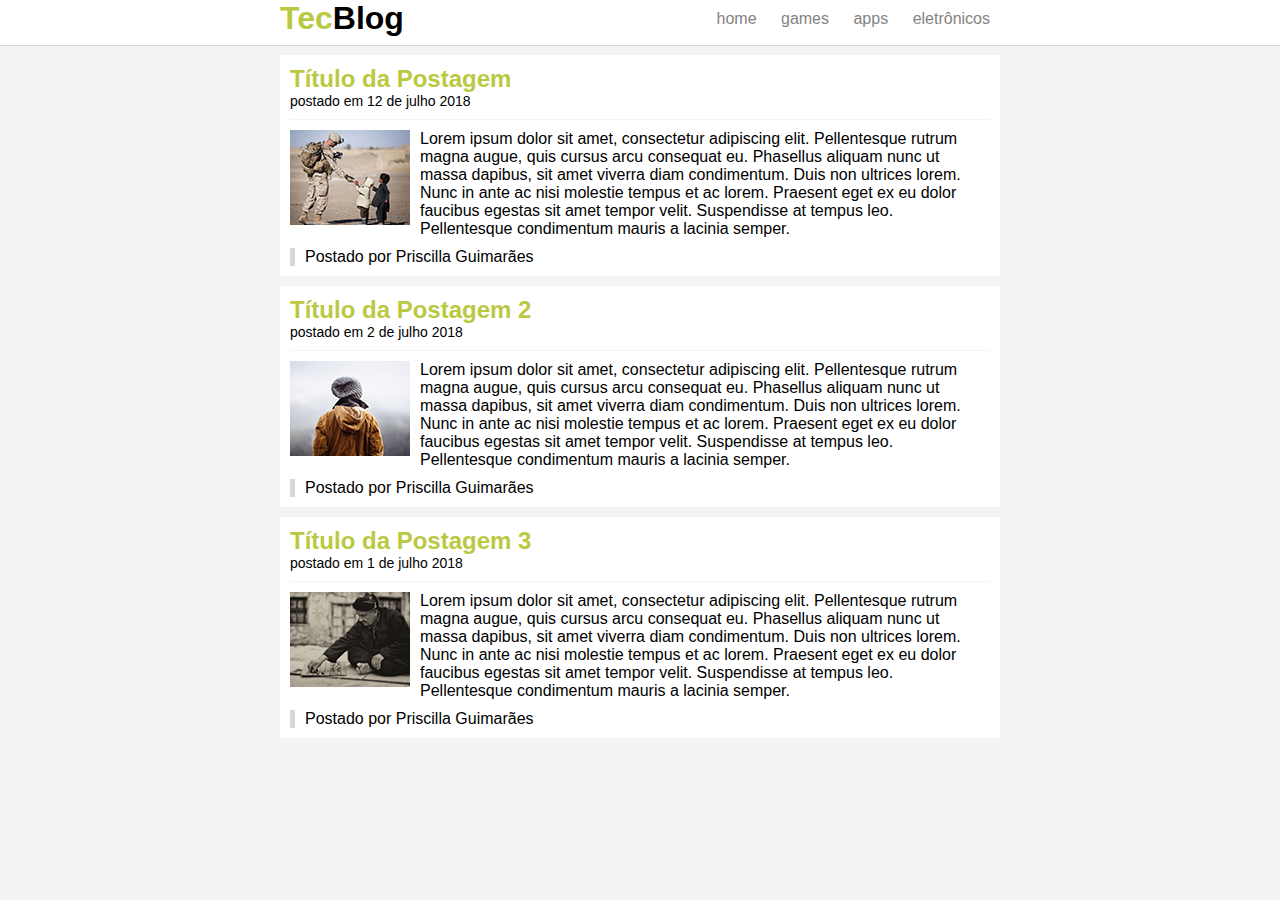
<file: TecBlog Projeto Final CSS/index.html>
<!DOCTYPE html>
	
	<html>
	
	<head>
		<title>TecBlog - O seu Blog de Tecnologia</title>
		<meta charset="utf-8">
		<link rel="stylesheet" type="text/css" href="Css/estilo.css">
	</head>
	
	<body>
		
		<div id="navegacao">
			<div id="area">
				<h1 id="logo"><span class = "verde">Tec</span>Blog</h1>
				<div id="menu">
					<a href="index.html">home</a>
					<a href="games.html">games</a>
					<a href="apps.html">apps</a>
					<a href="eletronicos.html">eletrônicos</a>
				</div>
			</div>
		</div>

		<div id="area-principal">	
			<div id="postagem">
				<h2>Título da Postagem</h2>
				<span class="data-postagem">postado em 12 de julho 2018</span>
				<img class="img-postagem" src="img/imagem1.png">
				<p>Lorem ipsum dolor sit amet, consectetur adipiscing elit. Pellentesque rutrum magna augue, quis cursus arcu consequat eu. Phasellus aliquam nunc ut massa dapibus, sit amet viverra diam condimentum. Duis non ultrices lorem. Nunc in ante ac nisi molestie tempus et ac lorem. Praesent eget ex eu dolor faucibus egestas sit amet tempor velit. Suspendisse at tempus leo. Pellentesque condimentum mauris a lacinia semper.</p>
				<span class ="postado">Postado por Priscilla Guimarães</span>
			</div>	

			<div id="postagem">
				<h2>Título da Postagem 2</h2>
				<span class="data-postagem">postado em 2 de julho 2018</span>
				<img class="img-postagem" src="img/imagem2.png">
				<p>Lorem ipsum dolor sit amet, consectetur adipiscing elit. Pellentesque rutrum magna augue, quis cursus arcu consequat eu. Phasellus aliquam nunc ut massa dapibus, sit amet viverra diam condimentum. Duis non ultrices lorem. Nunc in ante ac nisi molestie tempus et ac lorem. Praesent eget ex eu dolor faucibus egestas sit amet tempor velit. Suspendisse at tempus leo. Pellentesque condimentum mauris a lacinia semper.</p>
				<span class ="postado">Postado por Priscilla Guimarães</span>
			</div>	

			<div id="postagem">
				<h2>Título da Postagem 3</h2>
				<span class="data-postagem">postado em 1 de julho 2018</span>
				<img class="img-postagem" src="img/imagem3.png">
				<p>Lorem ipsum dolor sit amet, consectetur adipiscing elit. Pellentesque rutrum magna augue, quis cursus arcu consequat eu. Phasellus aliquam nunc ut massa dapibus, sit amet viverra diam condimentum. Duis non ultrices lorem. Nunc in ante ac nisi molestie tempus et ac lorem. Praesent eget ex eu dolor faucibus egestas sit amet tempor velit. Suspendisse at tempus leo. Pellentesque condimentum mauris a lacinia semper.</p>
				<span class ="postado">Postado por Priscilla Guimarães</span>
			</div>	

		</div>
		

	</body>
	
	</html>
</file>
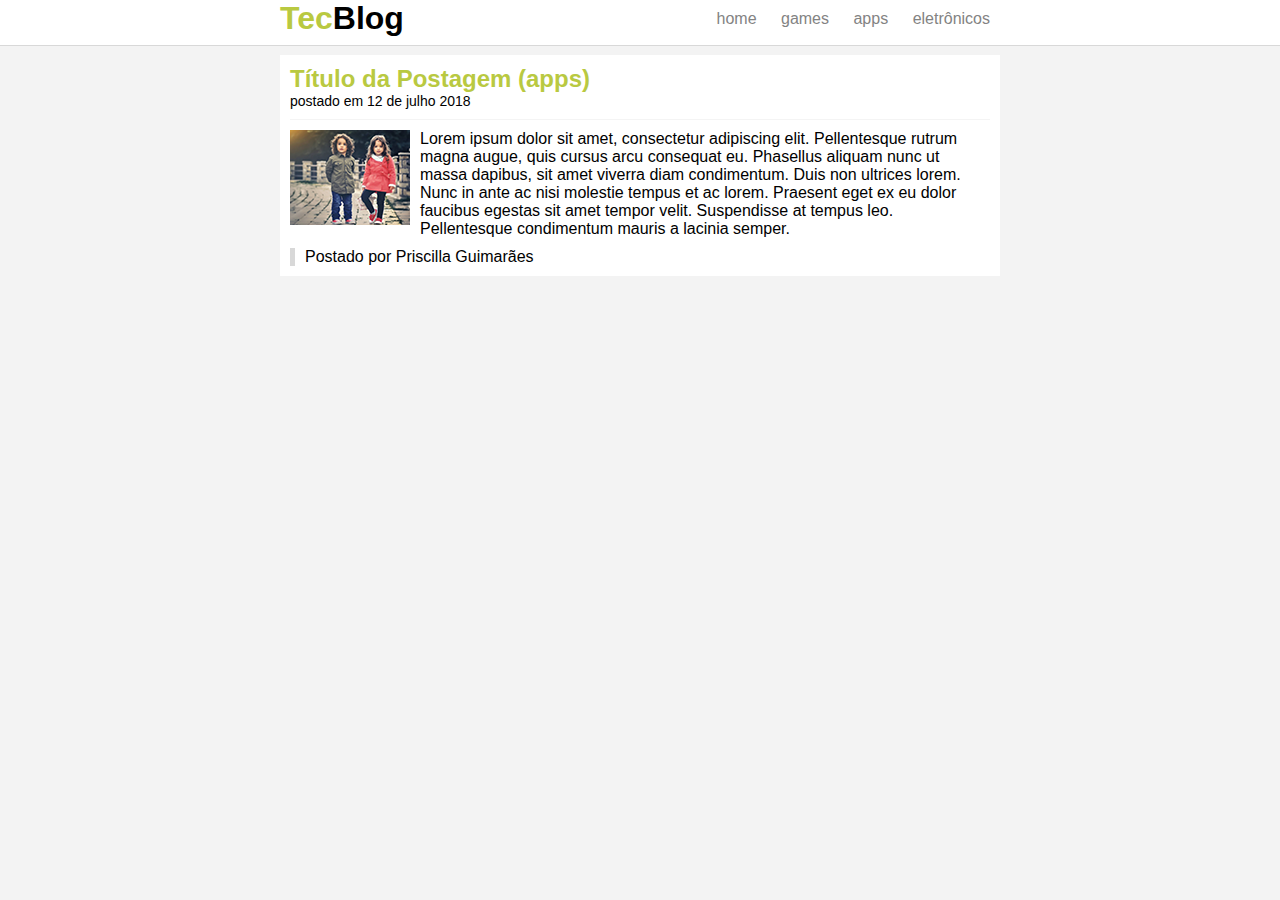
<file: TecBlog Projeto Final CSS/apps.html>
<!DOCTYPE html>
	
	<html>
	
	<head>
		<title>Tecblog - Apps</title>
		<meta charset="utf-8">
		<link rel="stylesheet" type="text/css" href="Css/estilo.css">
	</head>
	
	<body>
		
		<div id="navegacao">
			<div id="area">
				<h1 id="logo"><span class = "verde">Tec</span>Blog</h1>
				<div id="menu">
					<a href="index.html">home</a>
					<a href="games.html">games</a>
					<a href="apps.html">apps</a>
					<a href="eletronicos.html">eletrônicos</a>
				</div>
			</div>
		</div>

		<div id="area-principal">	
			<div id="postagem">
				<h2>Título da Postagem (apps)</h2>
				<span class="data-postagem">postado em 12 de julho 2018</span>
				<img class="img-postagem" src="img/imagem4.png">
				<p>Lorem ipsum dolor sit amet, consectetur adipiscing elit. Pellentesque rutrum magna augue, quis cursus arcu consequat eu. Phasellus aliquam nunc ut massa dapibus, sit amet viverra diam condimentum. Duis non ultrices lorem. Nunc in ante ac nisi molestie tempus et ac lorem. Praesent eget ex eu dolor faucibus egestas sit amet tempor velit. Suspendisse at tempus leo. Pellentesque condimentum mauris a lacinia semper.</p>
				<span class ="postado">Postado por Priscilla Guimarães</span>
			</div>				

		</div>
		

	</body>
	
	</html>
</file>
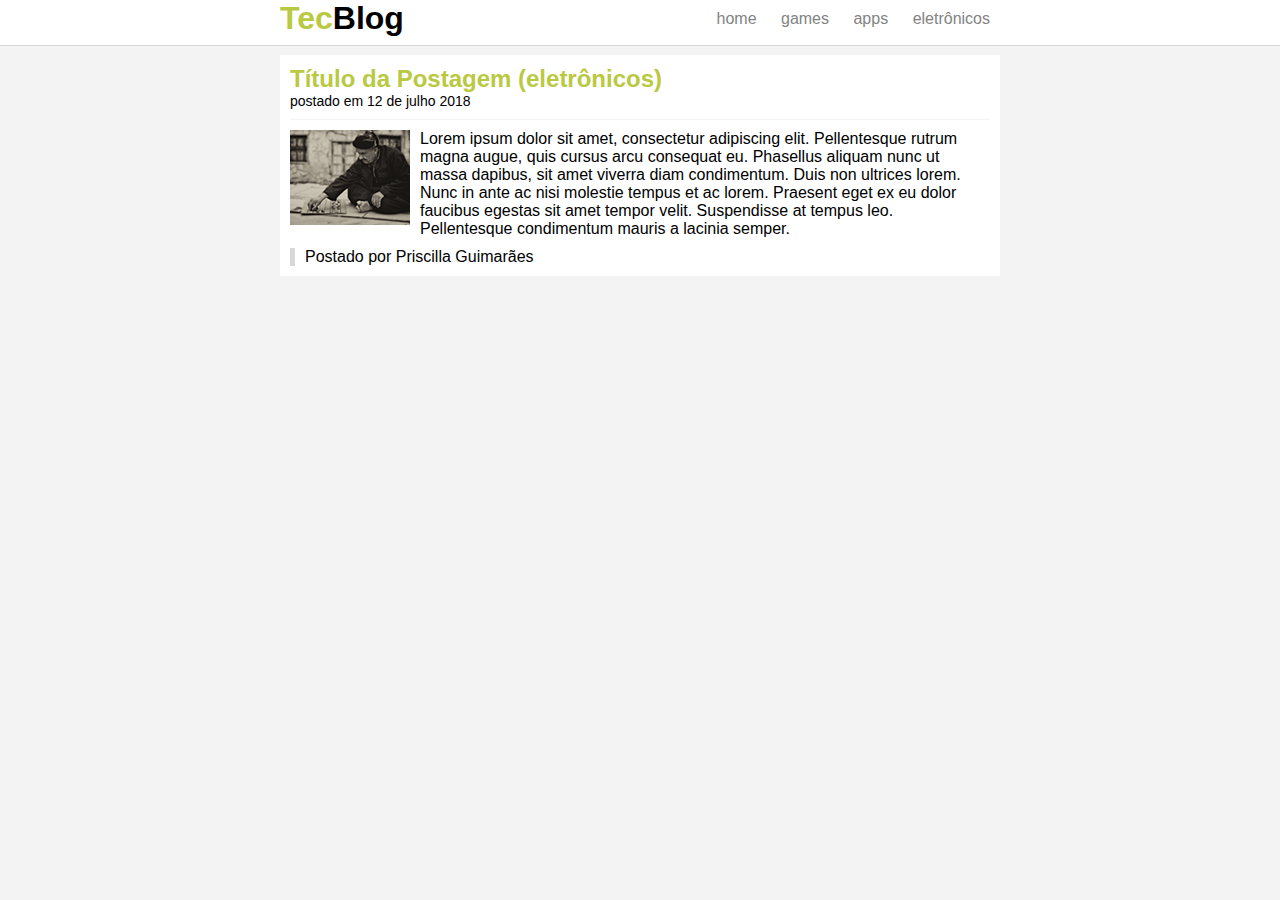
<file: TecBlog Projeto Final CSS/eletronicos.html>
<!DOCTYPE html>
	
	<html>
	
	<head>
		<title>Tecblog - Eletrônicos</title>
		<meta charset="utf-8">
		<link rel="stylesheet" type="text/css" href="Css/estilo.css">
	</head>
	
	<body>
		
		<div id="navegacao">
			<div id="area">
				<h1 id="logo"><span class = "verde">Tec</span>Blog</h1>
				<div id="menu">
					<a href="index.html">home</a>
					<a href="games.html">games</a>
					<a href="apps.html">apps</a>
					<a href="eletronicos.html">eletrônicos</a>
				</div>
			</div>
		</div>

		<div id="area-principal">	
			<div id="postagem">
				<h2>Título da Postagem (eletrônicos)</h2>
				<span class="data-postagem">postado em 12 de julho 2018</span>
				<img class="img-postagem" src="img/imagem3.png">
				<p>Lorem ipsum dolor sit amet, consectetur adipiscing elit. Pellentesque rutrum magna augue, quis cursus arcu consequat eu. Phasellus aliquam nunc ut massa dapibus, sit amet viverra diam condimentum. Duis non ultrices lorem. Nunc in ante ac nisi molestie tempus et ac lorem. Praesent eget ex eu dolor faucibus egestas sit amet tempor velit. Suspendisse at tempus leo. Pellentesque condimentum mauris a lacinia semper.</p>
				<span class ="postado">Postado por Priscilla Guimarães</span>
			</div>				

		</div>
		

	</body>
	
	</html>
</file>
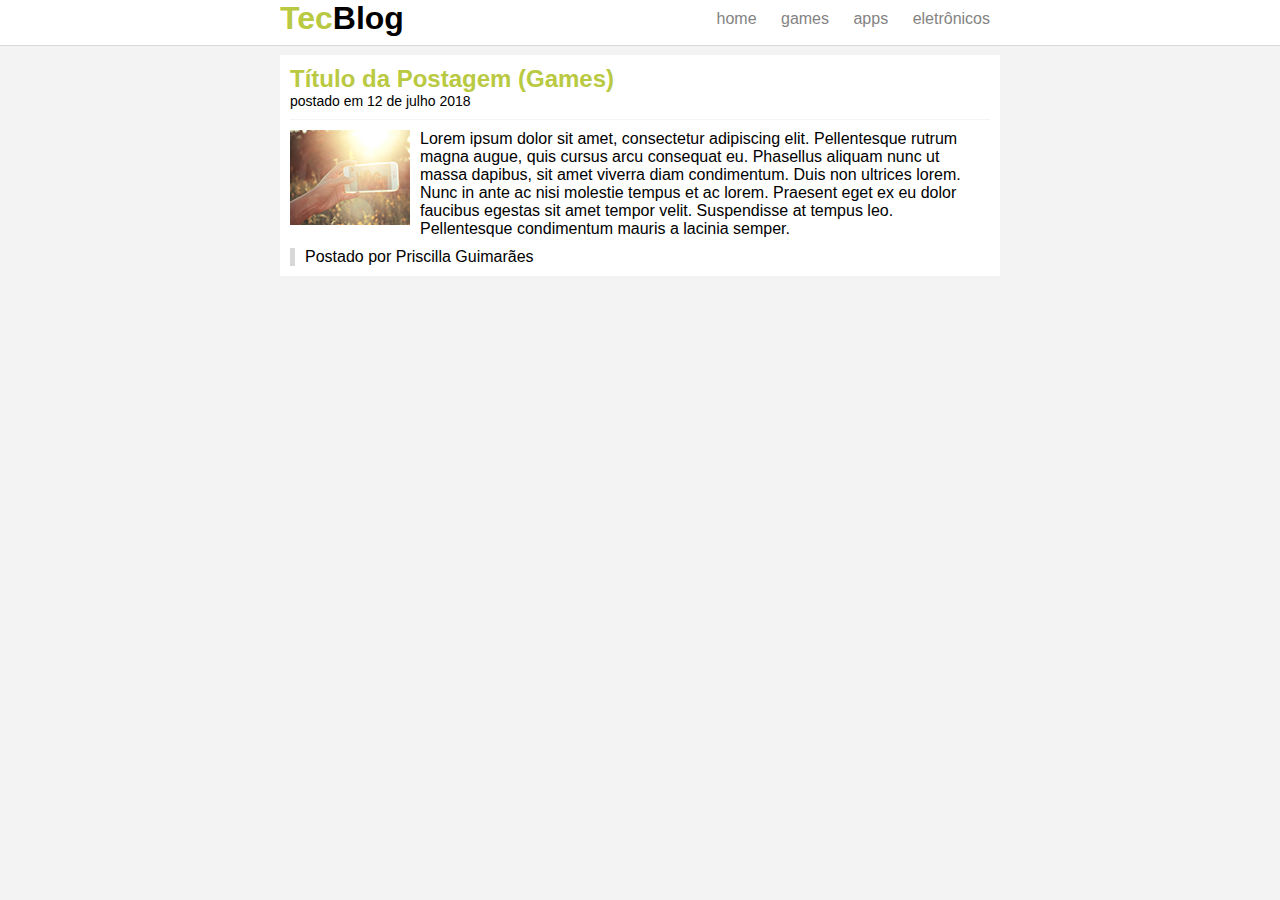
<file: TecBlog Projeto Final CSS/games.html>
<!DOCTYPE html>
	
	<html>
	
	<head>
		<title>Tecblog - Games</title>
		<meta charset="utf-8">
		<link rel="stylesheet" type="text/css" href="Css/estilo.css">
	</head>
	
	<body>
		
		<div id="navegacao">
			<div id="area">
				<h1 id="logo"><span class = "verde">Tec</span>Blog</h1>
				<div id="menu">
					<a href="index.html">home</a>
					<a href="games.html">games</a>
					<a href="apps.html">apps</a>
					<a href="eletronicos.html">eletrônicos</a>
				</div>
			</div>
		</div>

		<div id="area-principal">	
			<div id="postagem">
				<h2>Título da Postagem (Games)</h2>
				<span class="data-postagem">postado em 12 de julho 2018</span>
				<img class="img-postagem" src="img/imagem5.png">
				<p>Lorem ipsum dolor sit amet, consectetur adipiscing elit. Pellentesque rutrum magna augue, quis cursus arcu consequat eu. Phasellus aliquam nunc ut massa dapibus, sit amet viverra diam condimentum. Duis non ultrices lorem. Nunc in ante ac nisi molestie tempus et ac lorem. Praesent eget ex eu dolor faucibus egestas sit amet tempor velit. Suspendisse at tempus leo. Pellentesque condimentum mauris a lacinia semper.</p>
				<span class ="postado">Postado por Priscilla Guimarães</span>
			</div>				

		</div>
		

	</body>
	
	</html>
</file>
<file: TecBlog Projeto Final CSS/Css/estilo.css>
/*Limpar formatações padrão*/

	*{
		margin: 0;
		padding: 0;
	}

	body{
		font-size: 16px;
		font-family: "Trebuchet MS", Helvetica, sans-serif;
		background: #f3f3f3;
	}

	#navegacao{
		background: #fff;
		border-bottom: 1px solid #d8d8d8;
		height: 45px;
		position: fixed;
		width: 100%;
		top: 0;
	}

	#area{
		width: 720px;
		margin: 0 auto;				
	}

	#area-principal{
		width: 720px;
		margin: 55px auto 10px auto; /*somar navegacao 45px com 10 da area principal = 55px*/
	}

	#logo{
		float: left;
	}

	#menu{
		float: right;
		padding: 10px 0px;
	}

	#postagem{
		background: #fff;
		padding: 10px;
		margin-bottom: 10px;
	}

	h2{
		color:#b9c941;
	}


	/*******************Formatação do menu*************************/
		a{
			text-decoration: none;
			padding: 5px 10px;
		}

	/*Links não visitados */
		a:link{
			color: #838383;
		}
	/*Links visitados*/
		a:visited{
			color: #838383;
		}

	/*Links hover*/
		a:hover{
			color: #fff;
			background: #b9c941;
		}
	/*Links active*/
		a:active{
			color: #535353;
		}


	/*Classes*/
	.verde{
		color: #b9c941;
	}

	.data-postagem{
		font-size: 14px;
		border-bottom: 1px solid #f4f4f4;
		display: block;
		padding-bottom: 10px;
		margin-bottom: 10px;
	}

	.img-postagem{
		float: left;
		margin: 0 10px 5px 0;
	}

	.postado{
		border-left: 5px solid #d8d8d8;
		padding-left: 10px;
		display: block;
		margin-top: 10px;
	}
</file>
